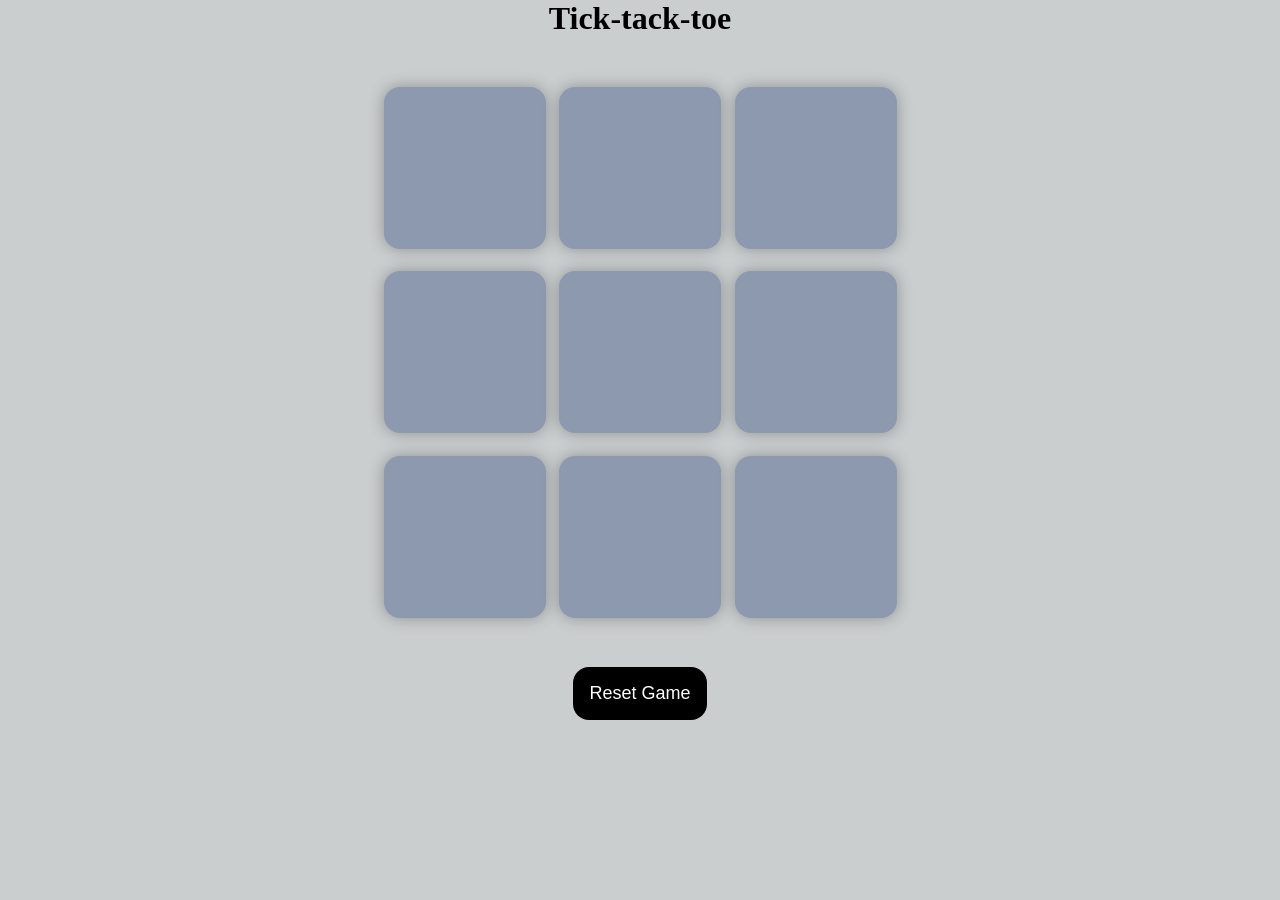
<file: Tic-Tac-Toe/index.html>
<!DOCTYPE html>
<html lang="en">
<head>
    <meta charset="UTF-8">
    <meta name="viewport" content="width=device-width, initial-scale=1.0">
    <title>Tick-tack-toe</title>
    <link rel="stylesheet" href="style.css">
</head>
<body>
    <div class="msgcontainer hide">
        <div id="msg">Winner</div>
    <button id="new">New Game</button>
    </div>
    
    <main>
        <h1>Tick-tack-toe</h1>
        <div class="container">
            <div class="game">
                <button class="box"></button>
                <button class="box"></button>
                <button class="box"></button>
                <button class="box"></button>
                <button class="box"></button>
                <button class="box"></button>
                <button class="box"></button>
                <button class="box"></button>
                <button class="box"></button>
            </div>
        </div>
        <button id="reset">Reset Game</button>
    </main>
    <script src="index.js"></script>
</body>
</html>
</file>
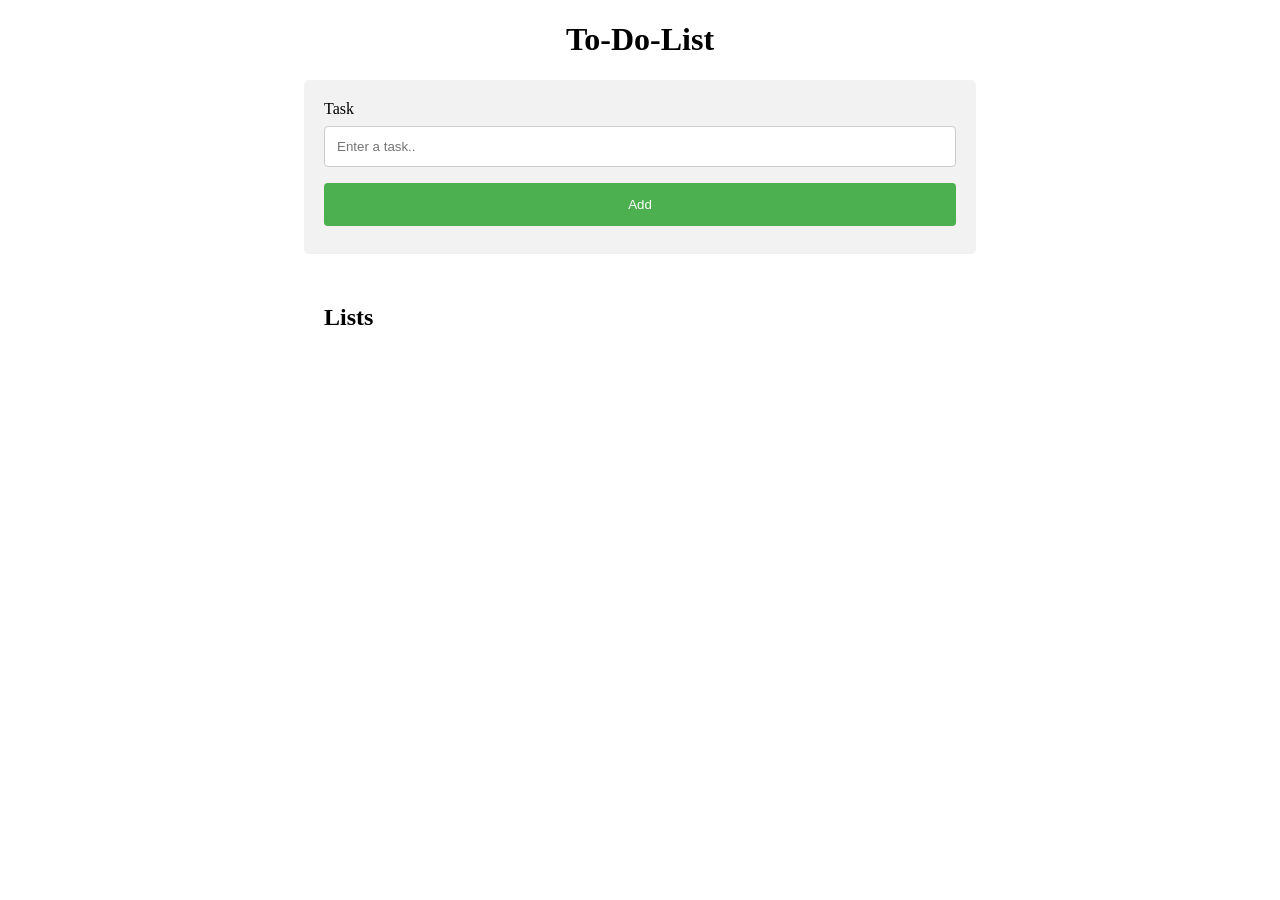
<file: To-Do-List/index.html>
<!DOCTYPE html>
<html lang="en">
<head>
    <meta charset="UTF-8">
    <meta name="viewport" content="width=device-width, initial-scale=1.0">
    <title>To-Do-List App</title>
    <link rel="stylesheet" href="style.css">
</head>
<body>
    <h1>To-Do-List</h1>
    <div class="todo">
  <form id="todo-form">
    <label for="todo-input">Task</label>
    <input type="text" id="todo-input" placeholder="Enter a task..">

    <button type="submit" id="Add">Add</button>
</form>
    </div>
<div class="lists">
  <h2>Lists</h2>
  <ul id="todo-list">
</ul>
</div>
<script src="app.js"></script>
</body>
</html>
</file>
<file: Tic-Tac-Toe/style.css>
*{
    padding: 0;
    margin: 0;
}
body{
    background-color:#cbcecf;
    text-align: center;

}

.container{
    height: 70vh;
    display: flex;
    justify-content: center;
    align-items: center;
    
}
.game{
    height: 60vh;
    width: 60vh;
    display: flex;
    justify-content: center;
    align-items: center;
    flex-wrap: wrap;
    gap: 1.5vmin;
    box-shadow: #65686e;

}
.box{
    height: 18vmin;
    width: 18vmin;
    background-color: #8D99AE;
    font-size: 8vmin;
    border-radius: 1rem;
    border: none;
    box-shadow: 0 0 1rem rgba(0, 0, 0, 0.3);
    color: black;
}
#reset{
    padding: 1rem;
    font-size: 2vmin;
    background-color: black;
    color: white;
    border: none;
    border-radius: 1rem;
}
.msgcontainer{
    height: 100vmin;
    display: flex;
    justify-content: center;
    align-items: center;
    flex-direction: column;
    gap: 2rem;
}
#msg{
    font-size: 5vmin;
    color: darkgoldenrod;
}
#new{
     padding: 1rem;
    font-size: 2vmin;
    background-color: black;
    color: white;
    border: none;
    border-radius: 1rem;
}
.hide{
    display: none;
}
</file>
<file: To-Do-List/style.css>
h1{
    display: flex;
    justify-content: center;
    align-items: center;
}
form {
  width: 50%;
    border-radius: 5px;
    background-color: #f2f2f2;
    padding: 20px;
  
}
.todo{
    display: flex;
    justify-content: center;
    width: 100%;
}
label {
    display: block;
}

input[type=text] {
  width: 100%;
    padding: 12px;
    margin: 8px 0;
    display: inline-block;
    border: 1px solid #ccc;
    border-radius: 4px;
    box-sizing: border-box;
}

#Add {
width: 100%;
    background-color: #4CAF50;
    color: white;
    padding: 14px;
    margin: 8px 0;
    border: none;
    border-radius: 4px;
    cursor: pointer;
}

#Add:hover {
    background-color: #45a049;
}
#todo-list {
    width: 50%;
    margin: 20px auto;
    padding: 0;
    list-style: none;
    display: box;
    gap: 5rem;
}

#todo-list li {
    display: flex;
    justify-content: space-between;
    align-items: center;
    padding: 12px 15px;
    margin-bottom: 10px;
    background-color: #f2f2f2;
    border-radius: 5px;
}
#todo-list li button{
    margin-left: auto;
}
#todo-list input[type="checkbox"] {
    width: 18px;
    height: 18px;
    cursor: pointer;
}

#todo-list button {
    background-color: #e74c3c;
    color: white;
    border: none;
    padding: 8px 12px;
    border-radius: 4px;
    cursor: pointer;
}
h2{
    margin-left: 25%;
    margin-top: 50px;
}
</file>
